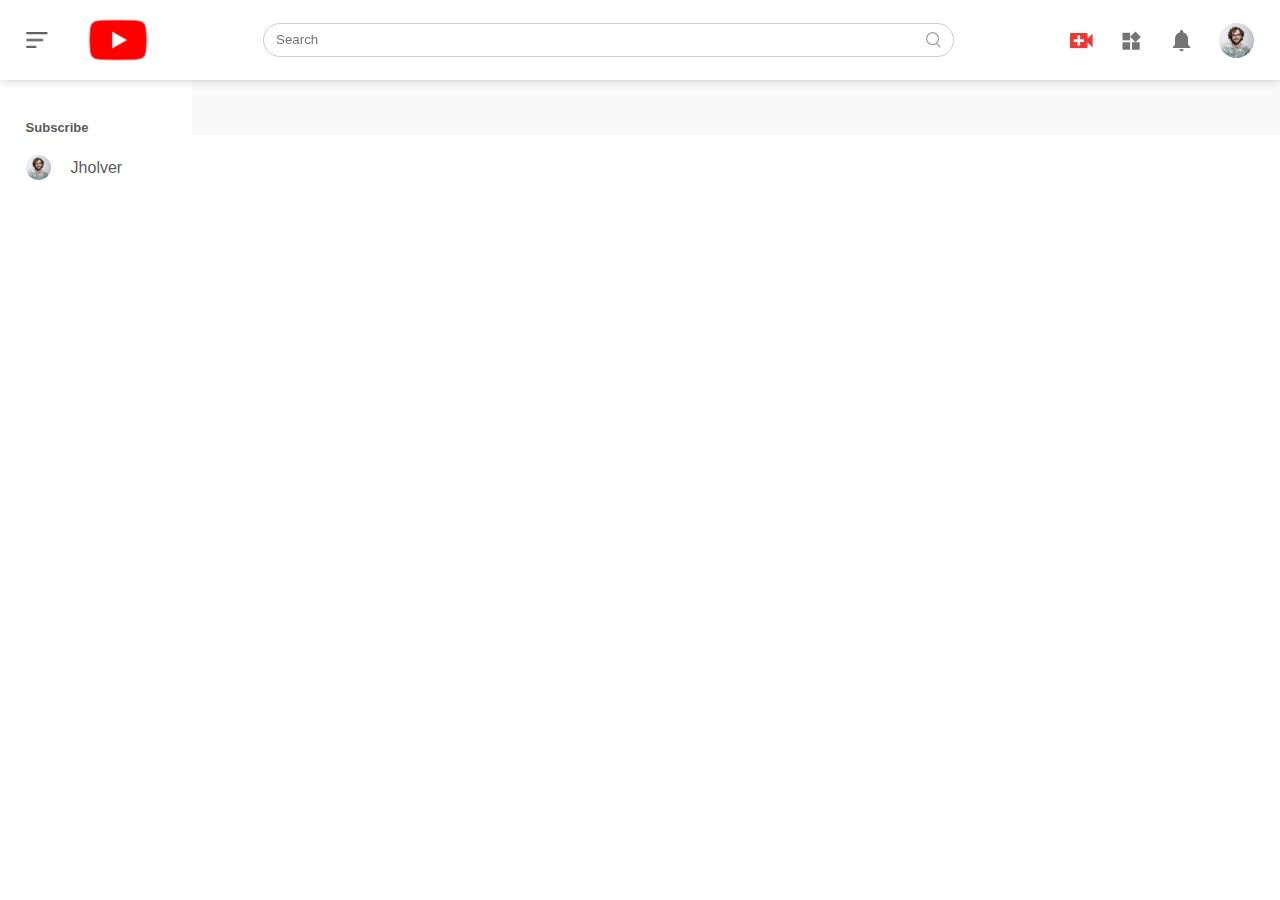
<file: index.html>
<!DOCTYPE html>
<html lang="en">
<head>
    <meta charset="UTF-8">
    <meta name="viewport" content="width=device-width, initial-scale=1.0">
    <link rel="shortcut icon" href="./img/Youtube_logo.png">
    <link rel="stylesheet" href="css/style.css">
    <script  src="js/main.js" type="module"></script>
    <title>Youtube</title>
</head>
<body>
    <nav class="flex-div">
        <div class="nav-left flex-div">
            <img src="img/menu.png" alt="menu" class="menu-icon">
            <img src="img/logo.png" alt="logo" class="logo">
        </div>
        <div class="nav-middle flex-div" style="display: flex; flex-direction: column;">
            <div class="search-box flex-div">
                <input id="chartSearch" type="text" placeholder="Search">
                <img src="img/search.png" alt="Search">
            </div>
            <div style="flex-direction: column; width: 100%; overflow: visible;">
                <div id="active">
                    <ul id="SearchAll">
                    </ul>
                </div>
            </div>
        </div>
        <div class="nav-right flex-div">
            <img src="img/upload.png">
            <img src="img/more.png">
            <img src="img/notification.png">
            <img src="img/Jack.png" class="user-icon">
        </div>
    </nav>
    <div class="sidebar" >
        <div class="shortcut-links" id="sidebar">
        </div>
        <div class="subscribe-list">
            <h3>Subscribe</h3>
            <a href=""><img src="img/Jack.png"><p>Jholver</p></a>
        </div>
    </div>
<div class="container">
    <div class="banner" id="banner">
    </div>
    <div class="list-container" id="videos">
    </div>
</div>
<script  src="js/principal.js"></script>
</body>
</html>
</file>
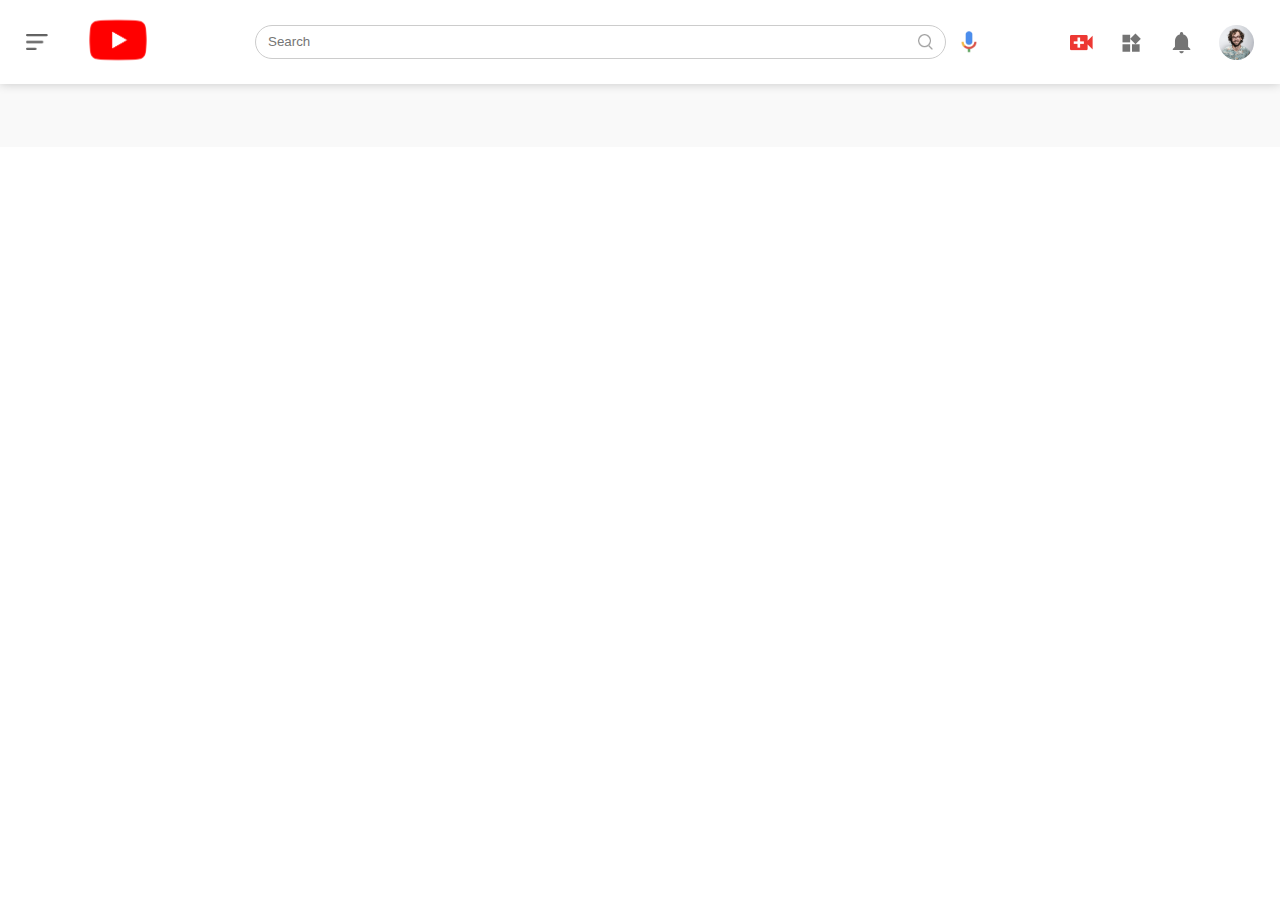
<file: start.html>
<!DOCTYPE html>
<html lang="en">
<head>
    <meta charset="UTF-8">
    <link rel="shortcut icon" href="./img/Youtube_logo.png">
    <meta name="viewport" content="width=device-width, initial-scale=1.0">
    <title>Youtube</title>
    <link rel="stylesheet" href="css/style.css">
</head>
<body>
    <nav class="flex-div">
        <div class="nav-left flex-div">
            <img src="img/menu.png" alt="menu" class="menu-icon">
            <a href="index.html"><img src="img/logo.png" alt="logo" class="logo"></a>
        </div>
        <div class="nav-middle flex-div">
            <div class="search-box flex-div">
                <input type="text" placeholder="Search">
                <img src="img/search.png" alt="Search">
            </div>
            <img src="img/voice-search.png" class="mic-icon">
        </div>
        <div class="nav-right flex-div">
            <img src="img/upload.png">
            <img src="img/more.png">
            <img src="img/notification.png">
            <img src="img/Jack.png" class="user-icon">
        </div>
    </nav>
<div class="container play-container">
    <div class="row">
        <div class="play-video" id="play-video">
        </div>
        <div class="rigth-sidebar" >
            <div class="side-video-list" id="videos">
            </div>    
        </div>
    </div>
</div>
<script src="/js/start-video.js"></script>
</body>
</html>
</file>
<file: css/style.css>
*{
    margin: 0;
    padding: 0;
    font-family: 'poppins', sans-serif;
    box-sizing: border-box;
}
a{
    text-decoration: none;
    color: #5a5a5a;
}
img{
    cursor: pointer;
}
.flex-div{
    display: flex;
    align-items: center;
}
nav{
    padding: 10px 2%;
    justify-content: space-between;
    box-shadow: 0 0 10px rgba(0, 0, 0, 0.2);
    background: #ffffff;
    position: sticky;
    top: 0;
    z-index: 10;
}
.nav-right img{
    width: 25px;
    margin-right: 25px;
}
.nav-right .user-icon{
    width: 35px;
    border-radius: 50%;
    margin-right: 0;
}
.nav-left .menu-icon{
    width: 22px;
    margin-right: 25px;
}

.nav-left .logo{
    width: 90px;
}
.nav-middle{
    display: flex;
}
.nav-middle .mic-icon{
    width: 16px;
}
.nav-middle .search-box{
    border: 1px solid #ccc;
    margin-right: 15px;
    padding: 8px 12px;
    border-radius: 25px;
}
.nav-middle .search-box input{
    width: 650px;
    border: none;
    outline: 0;
    background: transparent;
}
.nav-middle .search-box img{
    width: 15px;
}
/*------RESULT-BOX------*/
.box-search-result{
    flex-direction:column;
    width: 23%;
    overflow:hidden;
    overflow-y: scroll;
    position:absolute;
    z-index: 2;
    margin-right: 1%;
    margin-left: 0px;
    background-color: #E8E8E8;
    margin-top: 2%;
    border-radius: 
    20px;color: #fff;
    padding: 1%;
}
.box-search-results{
    margin-top:5px; 
    width: 440px ; 
    height: 300px;
    padding-left: 30px;
}
.results{
    font-family: Arial, Helvetica, sans-serif;
    font-size: 17px;
}
/*------SIDEBAR---------*/
.sidebar{
    background: #fff;
    width: 15%;
    height: 100vh;
    position: fixed;
    top: 0;
    padding-left: 2%;
    padding-top: 100px;
}
.shortcut-links a img{
    width: 20px;
    margin-right: 20px;
}
.shortcut-links a{
    display: flex;
    align-items: center;
    margin-bottom: 20px;
    width: fit-content;
    flex-wrap: wrap;
}
.shortcut-links a:first-child{
    color: #ed3833;
}
.sidebar hr{
    border: 0;
    height: 1px;
    background: #ccc;
    width: 85%;
}
.subscribe-list h3{
    font-size: 13px;
    margin: 20px 0;
    color: #5a5a5a;
}
.subscribe-list a{
    display: flex;
    align-items: center;
    margin-bottom: 20px;
    width: fit-content;
    flex-wrap: wrap;
}
.subscribe-list a img{
    width: 25px;
    border-radius: 50%;
    margin-right: 20px;
}
/*Small-sidebar**/
.small-sidebar{
    width: 5%;
}
.small-sidebar a p{
    display: none;
}
.small-sidebar h3{
    display: none;
}
.small-sidebar hr{
    width: 50%;
    margin-bottom: 25px;
}
.container{
    background: #f9f9f9;
    padding-left: 17%;
    padding-right: 2%;
    padding-top: 20px;
    padding-bottom: 20px;
}
.large-container{
    padding-left: 7%;
}
.banner{
    width: 100%;
}
.banner img{
    width: 100%;
    border-radius: 8px;
}
.list-container{
    display: grid;
    grid-template-columns: repeat(auto-fit, minmax(250px, 1fr));
    grid-column-gap: 16px;
    grid-row-gap: 30px;
    margin-top: 15px;
}
.vid-list .thumbnai1{
    width: 100%;
    border-radius: 5%;
}
.vid-list .flex-div{
    align-items: flex-start;
    margin-top: 7px;
}
.vid-list .flex-div img{
    width: 35px;
    margin-right: 10px;
    border-radius: 50%;
}
.vid-info{
    color: #5a5a5a;
    font-size: 13px;

}
.vid-info a{
    color: #000;
    font-weight: 600;
    display: block;
    margin-bottom: 5px;
}
#video-grande{
    width:100%;
    height:7%
}
#active{
    margin-top: 5px; 
    width: 440px; 
    padding-left: 30px; 
    padding-top: 10px; 
    position: absolute; z-index: 5; 
    background: rgb(255,255, 255); 
    border-radius: 2px; 
    overflow-y: auto; 
    border:1px solid black ;
    height: 0px;
    visibility: hidden;
}
#SearchAll{ 
    font-family: Arial, Helvetica, sans-serif; 
    font-size: 17px;
}
@media(max-width:1024px){
    .row{
        display: flex;
        flex-direction: column;
    }
    #video-grande{
        width:100%;
        height:100%
    }
    .menu-icon{
        display: none;
    }
    .sidebar{
        display: none;
    }
    .container, .large-container{
        padding-left: 5%;
        padding-right: 5%;
    }
    .nav-right img{
        display: none;
    }
    .nav-right .user-icon{
        display: block;
        width: 30px;
    }
    .nav-middle .search-box input{
        width: 400px;
    }
    #active{
        width: 400px;
    }
    .nav-middle .mic-icon{
        display: none;
    }
    .logo{
        width: 70px;
    }
}


/*-------- play-video-page---**/
.play-container{
    padding-left: 2%;
}
.row{
    display: flex;
    justify-content: space-between;
    flex-wrap: wrap;
}
.play-video{
    flex-basis: 69%;
}
.rigth-sidebar{
    flex-basis: 30%;
}
.play-video video{
    width: 100%;
}
.side-video-list{
    display: flex;
    flex-direction: column;
    justify-content: space-between;
    margin-bottom: 8px;
    padding-left: 1%;
    padding: 2%;
}
.box-video{
    display: flex;
    flex-direction: column;
    margin-bottom: 5%;
}
.side-video-list img{
    width: 100%;
    border-radius: 10px;
}
.side-video-list .small-thumbnail{
    flex-basis: 49%;
}
.side-video-list .vid-info{
    flex-basis: 49%;
}
.play-video .tags a{
    color: #0000ff;
    font-size: 13px;    

}
.play-video h3{
    font-weight: 600;
    font-size:   22px;
}
.play-video .play-video-info{
    display: flex;
    align-items: center;
    justify-content: space-between;
    flex-wrap: wrap;
    margin-top: 10px;
    font-size: 14px;
    color: #5a5a5a;
}
.play-video .play-video-info a img{
        width: 15px;
        margin-right: 8px;
}
.play-video .play-video-info a{
    display: inline-flex;
    align-items: center;
    margin-left: 15px;
}
.play-video hr{
    border: 0;
    height: 1px;
    background: #ccc;
    margin: 10px 0; 
}
.plublisher{
    display: flex;
    align-items: center;
    margin-top: 20px;
}
.plublisher div{
    flex: 1;
    line-height: 18px;
}
.plublisher img{
    width: 40px;
    border-radius: 50%;
    margin-right: 15px;
}
.plublisher div p{
    color: #000;
    font-weight: 600;
    font-size: 18px;
}
.plublisher div span{
    font-size: 13px;
    color: #5a5a5a;
}
.plublisher button{
    background-color: red;
    color: #fff;
    padding: 8px 30px;
    border: 0;
    outline: 0;
    border-radius: 4px;
    cursor: pointer;    
}
.vid-description{
    padding-left: 55px;
    margin: 15px 0;
}
.vid-description p{
    font-size: 14px;
    margin-bottom: 5px;
    color: #5a5a5a;
}
.vid-description h4{
    font-size: 14px;
    color: #5a5a5a;
    margin-top: 15px;
}
.add-comment{
    display: flex;
    align-items: center;
    margin: 30px 0;
}
.add-comment img{
    width: 35px;
    border-radius: 50%;
    margin-right: 15px;
}
.add-comment input{
    border: 0;
    outline: 0;
    border-bottom: 1px solid #ccc;
    width: 100%;
    padding-top: 10px;
    background: transparent;
}
.old-comment{
    display: flex;
    align-items: center;
    margin: 20px 0 ;
}
.old-comment img{
    width: 35px;
    border-radius: 50%;
    margin-right: 15px  ;
}
.old-comment h3{
    font-size: 14px;
    margin-bottom: 2px;
}
.old-comment h3 span{
    font-size: 12px;
    color: #5a5a5a;
    font-weight: 500;
    margin-left: 8px;
}
.old-comment .acomment-action{
    display: flex;
    align-items: center;
    margin: 8px 0;
    font-size: 14px;
}
.old-comment .acomment-action img{
    border-radius: 0;
    width: 20px;
    margin-right:5px; 
}
.old-comment .acomment-action span{
    margin-right: 20px;
    color: #5a5a5a;
}
.old-comment .acomment-action a{
    color: #0000ff;
    
}
@media(max-width:900px){
    #video-grande{
        width:100%;
        height:370px
    }
    .play-video{
        flex-basis: 100%;
    }
    .rigth-sidebar{
        flex-basis: 100%;
    }
    .nav-middle .search-box input{
        width: 400px;
    }
    #active{
        width: 400px;
    }
    .play-container{
        padding-left: 5%;
    }
    .vid-description{
        padding-left: 0;
    }
    .play-video .play-video-info a{
        margin-left: 0;
        margin-right: 15px;
        margin-top: 15px;
    }
}
@media(max-width:700px){
    .nav-middle .search-box input{
        width: 300px;
    }
    #active{
        width: 300px;
    }
}
@media(max-width:425px){
    #video-grande{
        width:100%;
        height:205px
    }
    .nav-middle .search-box input{
        width: 150px;
    }
    #active{
        width: 150px;
    }
}
</file>
